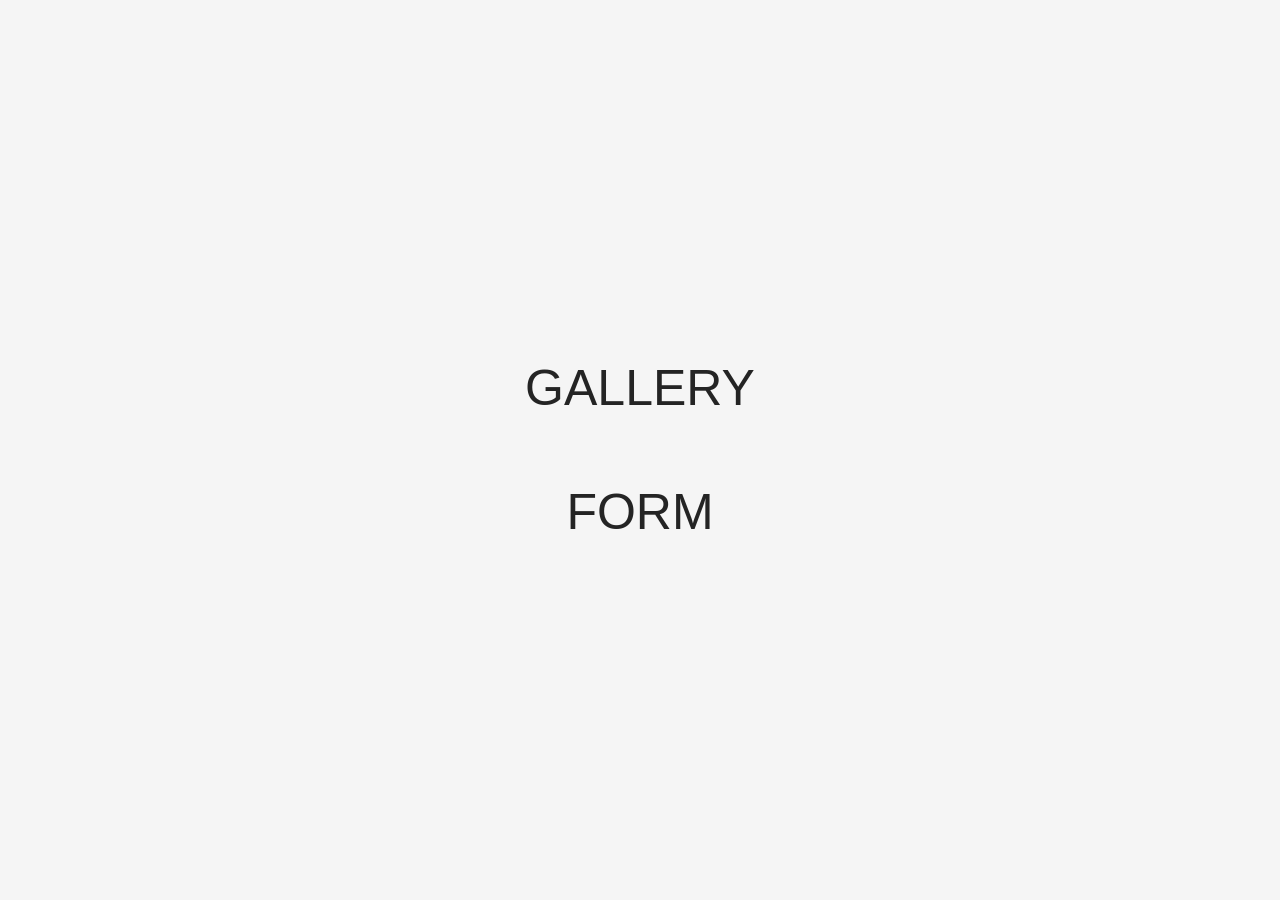
<file: src/index.html>
<!DOCTYPE html>
<html lang="en">
  <head>
    <meta charset="UTF-8" />
    <meta name="viewport" content="width=device-width, initial-scale=1.0" />
    <title>goit-js-hw-09</title>

    <link rel="stylesheet" href="./css/styles.css" />
  </head>
  <body>
    <ul class="start-list">
      <li><a href="1-gallery.html">gallery</a></li>
      <li><a href="2-form.html">form</a></li>
    </ul>
  </body>
</html>
</file>
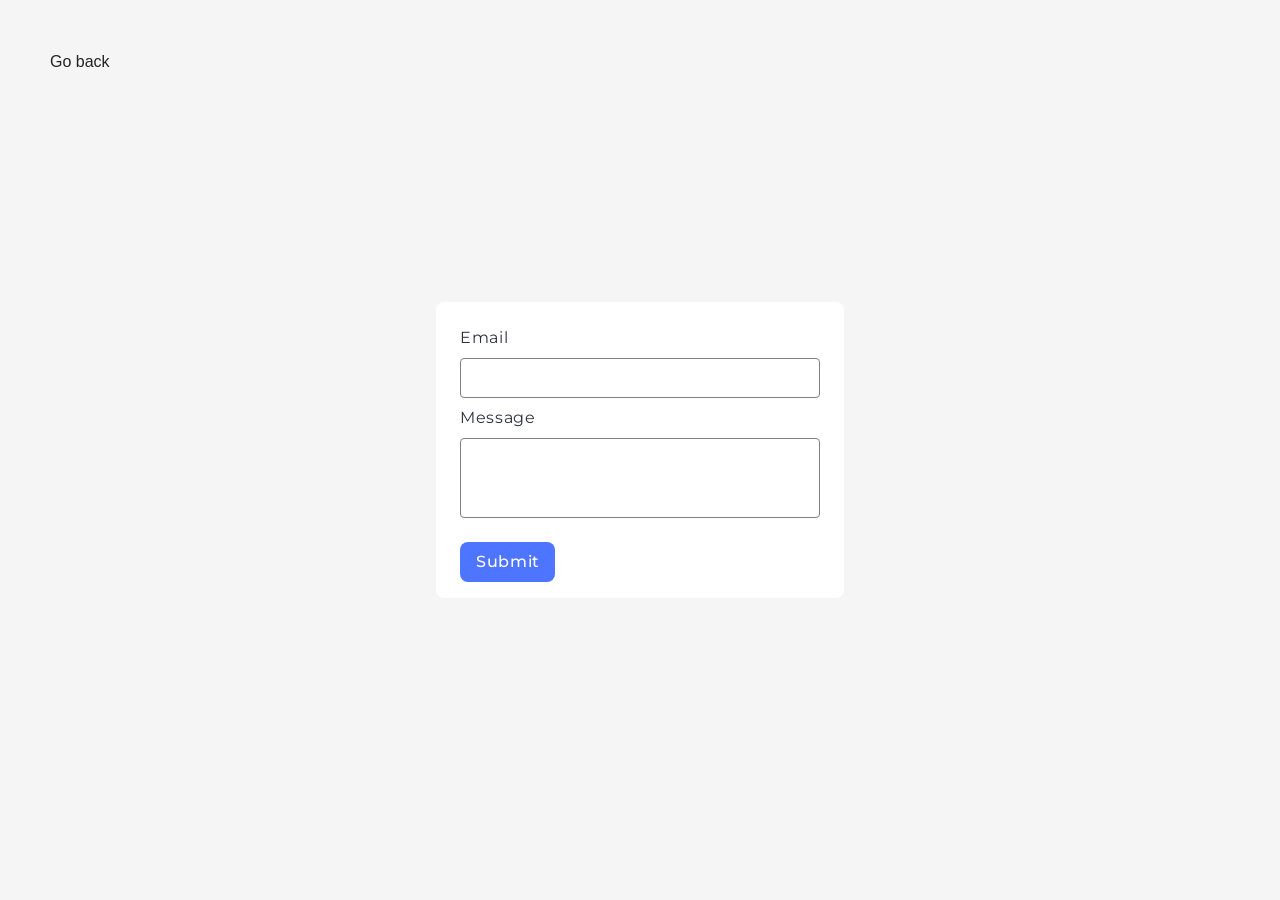
<file: src/2-form.html>
<!DOCTYPE html>
<html lang="en">
  <head>
    <meta charset="UTF-8" />
    <meta http-equiv="X-UA-Compatible" content="IE=edge" />
    <meta name="viewport" content="width=device-width, initial-scale=1.0" />
    <title>Form</title>
    <link rel="stylesheet" href="./css/styles.css" />
  </head>
  <body>
    <p class="go-back"><a href="./index.html">Go back</a></p>

    <form class="feedback-form" autocomplete="off">
      <label>
        Email
        <input
          class="feedback-form-input"
          type="email"
          name="email"
          autofocus
        />
      </label>
      <label>
        Message
        <textarea
          class="feedback-form-input"
          name="message"
          rows="8"
        ></textarea>
      </label>
      <button type="submit" class="feedback-form-btn">Submit</button>
    </form>

    <script src="./js/2-form.js" type="module"></script>
  </body>
</html>
</file>
<file: src/css/styles.css>
/**
  |============================
  | include css partials with
  | default @import url()
  |============================
*/
@import url('./reset.css');
@import url(https://fonts.googleapis.com/css?family=Montserrat:regular,700);

:root {
  font-family: Inter, Avenir, Helvetica, Arial, sans-serif;
  font-size: 16px;
  line-height: 24px;
  font-weight: 400;

  color: #242424;
  background-color: rgba(255, 255, 255, 0.87);

  font-synthesis: none;
  text-rendering: optimizeLegibility;
  -webkit-font-smoothing: antialiased;
  -moz-osx-font-smoothing: grayscale;
  -webkit-text-size-adjust: 100%;
}
* {
  margin: 0;
  padding: 0;
  box-sizing: border-box;
}
body {
  background-color: #f5f5f5;
  width: 100vw;
  height: 100vh;
  position: relative;
}
ul {
  list-style: none;
}
.go-back {
  position: absolute;
  top: 50px;
  left: 50px;
}
.start-list {
  display: flex;
  flex-direction: column;
  gap: 100px;
  margin: 0 auto;
  text-transform: uppercase;
  font-size: 50px;
  width: 300px;
  position: absolute;
  top: 50%;
  left: 50%;
  transform: translate(-50%, -50%);
  text-align: center;
}
.gallery {
  display: flex;
  flex-wrap: wrap;
  gap: 24px;
  max-width: 1128px;
  margin: 0 auto;
  padding-top: 50px;
}

.gallery-item:hover img {
  transform: scale(1.04);
}

.gallery-link {
  display: block;
}

.sl-overlay {
  background-color: #2e2f42cc !important;
}
.sl-close,
.sl-prev,
.sl-next {
  color: #fff !important;
  font-size: 2em !important;
}

.feedback-form {
  border-radius: 8px;
  width: 408px;
  height: 296px;
  background-color: #fff;
  position: absolute;
  top: 50%;
  left: 50%;
  transform: translate(-50%, -50%);
  padding: 24px;
}
.feedback-form,
.feedback-form label {
  display: flex;
  flex-direction: column;
  gap: 8px;
}
.feedback-form label {
  font-family: Montserrat;
  line-height: 1.5;
  letter-spacing: 0.04em;
  color: #2e2f42;
}
.feedback-form label input {
  border: 1px solid #808080;
  border-radius: 4px;
  width: 360px;
  height: 40px;
  padding: 8px 16px;
  font-family: Montserrat;
  line-height: 1.5;
  letter-spacing: 0.04em;
  color: #2e2f42;
  outline: none;
}
.feedback-form label input:hover,
.feedback-form label textarea:hover {
  border: 1px solid #000;
}
.feedback-form label input:focus,
.feedback-form label textarea:focus {
  border: 1px solid #808080;
}

.feedback-form label textarea {
  border: 1px solid #808080;
  border-radius: 4px;
  width: 360px;
  height: 80px;
  resize: none;
  outline: none;
}
.feedback-form-btn {
  border-radius: 8px;
  padding: 8px 16px;
  width: 95px;
  height: 40px;
  background: #4e75ff;
  font-family: Montserrat;
  font-weight: 500;
  font-size: 16px;
  line-height: 150%;
  letter-spacing: 0.04em;
  color: #fff;
  border: none;
  margin-top: 16px;
}
.feedback-form-btn:hover {
  background: #6c8cff;
}
</file>
